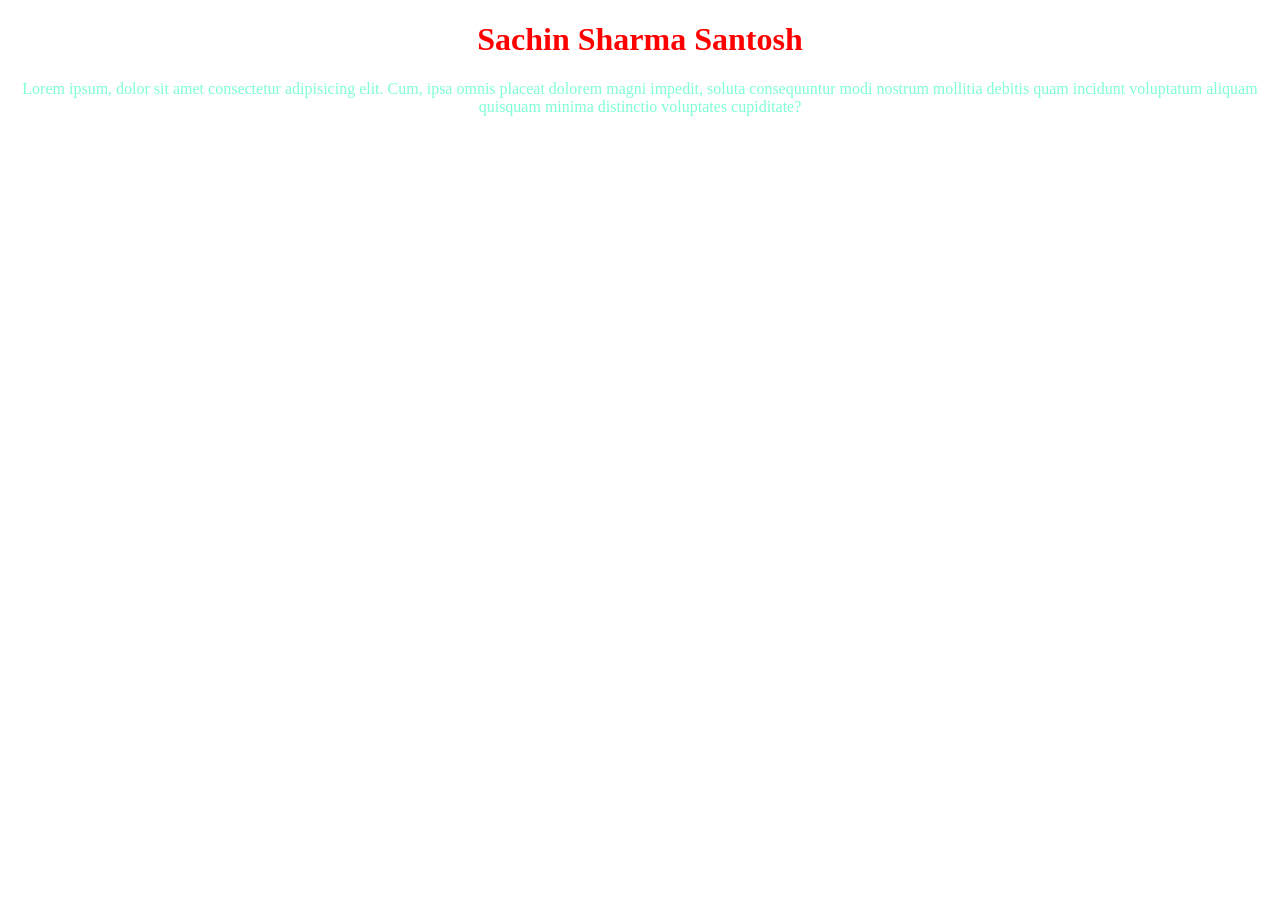
<file: Box Model/BoxModel.html>
<!DOCTYPE html>
<html>
    <head>
        <title></title>

        <!-- //Internal Css -->
        <style>
            h1{color:blue}
            p{
                color:red;
            }
        </style>

        <!-- // External Css -->
        <link rel="stylesheet" href="BoxModel.css">


    </head>
    <body>
        <h1 style="text-align:center;color:red">Sachin Sharma Santosh</h1>

        <!-- // Inline CSS -->
        <p style="text-align:center;color:aquamarine">Lorem ipsum, dolor sit amet consectetur adipisicing elit. Cum, ipsa omnis placeat dolorem magni impedit, soluta consequuntur modi nostrum mollitia debitis quam incidunt voluptatum aliquam quisquam minima distinctio voluptates cupiditate?</p>

    </body>
</html>
</file>
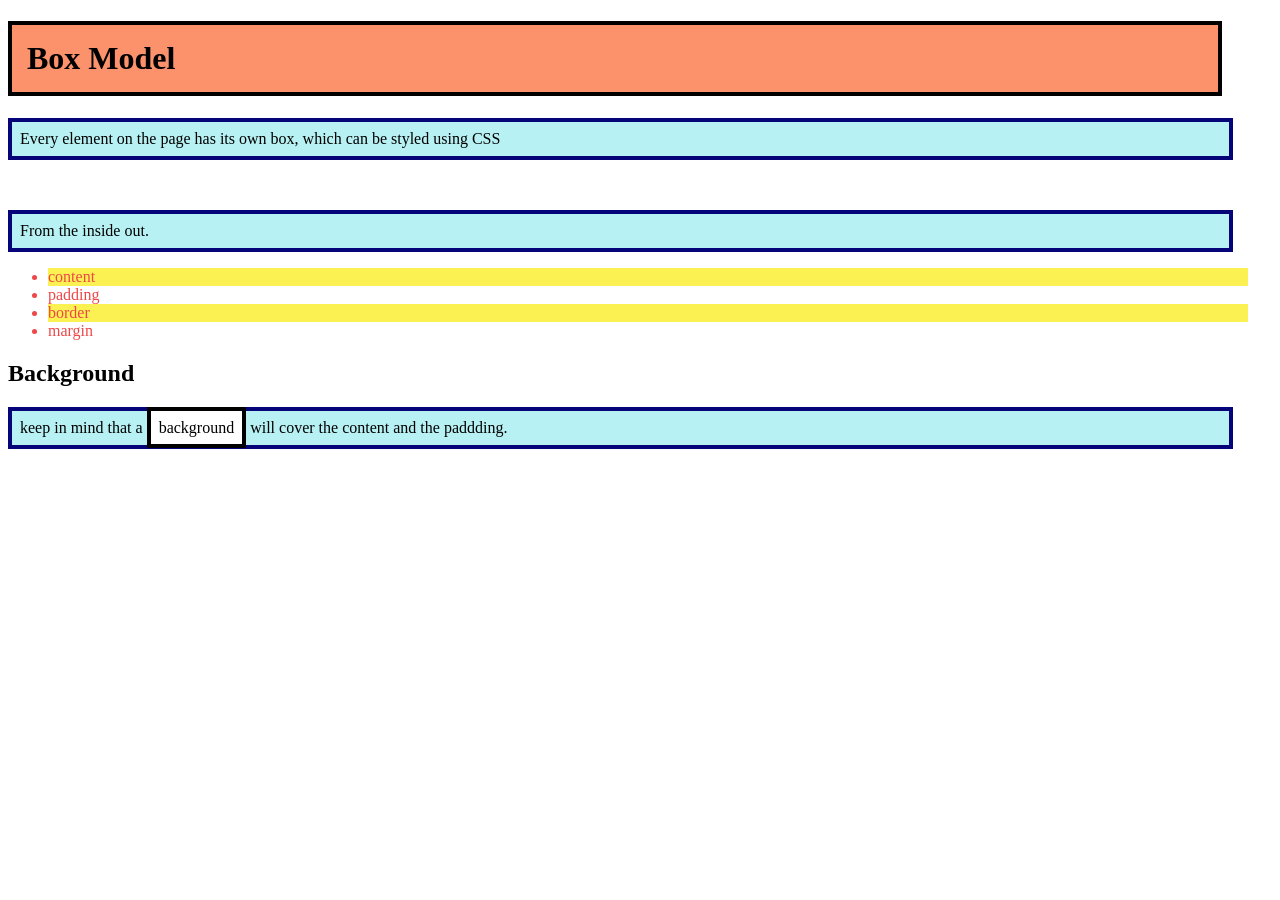
<file: Box Model/taskone.html>
<!DOCTYPE html>
<!DOCTYPE html>
<html lang="en">
<head>
    <meta charset="UTF-8">
    <meta name="viewport" content="width=device-width, initial-scale=1.0">
    <title>Task 1</title>
    <style>
        .abc{
           background-color: rgb(252, 146, 108);
           border: 4px solid black;
           width: 93%;
           padding: 15px;
        }
        .xyz{
            background-color: rgb(183, 241, 243);
            border: 4px solid rgb(5, 5, 121);
            width: 95%;
            padding: 8px;
        }
        .mnc{
            background-color: rgb(252, 241, 83);
            width: 98%;
        }
        li{
            color: rgb(238, 71, 71);
        }
        .box {
        border: 4px solid black;
        background-color: white;
        padding: 8px;
}
    </style>
</head>
<body>
    <h1 class = "abc">Box Model</h2>
        <p class = "xyz">Every element on the page has its own box, which can be styled using CSS</p>
        <br>
        <p class = "xyz"> From the inside out.</p>
        <ul>
            <li class = "mnc">content</li> 
            <li>padding</li>
            <li class = "mnc">border</li>
            <li>margin</li>
        </ul>

        <h2>Background</h2>
        <p class = "xyz">keep in mind that a <span class="box"> background</span> will cover the content and the paddding.</p>

</body>
</html>
</file>
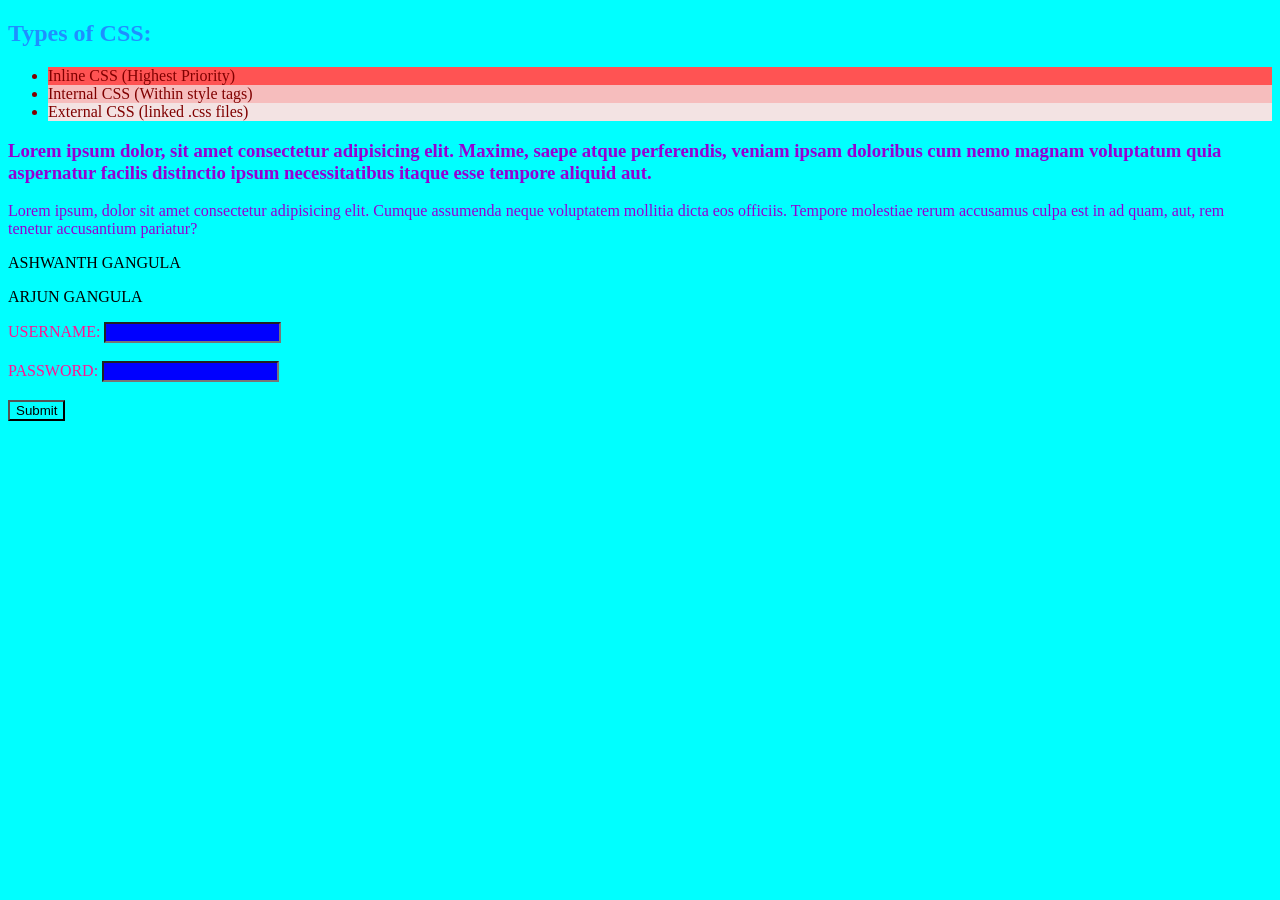
<file: CSS/css.html>
<!DOCTYPE html>
<!DOCTYPE html>
<html lang="en">
<head>
    <meta charset="UTF-8">
    <meta name="viewport" content="width=device-width, initial-scale=1.0">
    <!-- External CSS -->
    <title>CSS Styling</title>
    <!-- Internal CSS -->
     <style>
        h3, p{
            color:darkviolet;
        }
        *{
            background-color:aqua;
        }
        li{
            color: maroon;
        }
        .xyz{
            background-color:rgb(255, 83, 83);
        }
        .abc{
            background-color:rgb(246, 189, 189)
        }
        .nyc {
            background-color: rgb(243, 227, 227);
        }
        div p{
            color: black;
        }
        label{
            color:deeppink;
        }
        input[type="Username"],input[type="password"]{
            background-color: blue;
        }
     </style>
</head>
<body>
    <!-- Inline CSS -->
    <h2 style="color: dodgerblue;">Types of CSS:</h2>
        <ul >
            <li class="xyz">Inline CSS (Highest Priority) </li>
            <li class="abc">Internal CSS (Within style tags)</li>
            <li class="nyc">External CSS (linked .css files)</li>
        </ul>
        <h3>Lorem ipsum dolor, sit amet consectetur adipisicing elit. Maxime, saepe atque perferendis, veniam ipsam doloribus cum nemo magnam voluptatum quia aspernatur facilis distinctio ipsum necessitatibus itaque esse tempore aliquid aut.</h3>
        <p>Lorem ipsum, dolor sit amet consectetur adipisicing elit. Cumque assumenda neque voluptatem mollitia dicta eos officiis. Tempore molestiae rerum accusamus culpa est in ad quam, aut, rem tenetur accusantium pariatur?</p>

        <section>
            <div>
                <p>ASHWANTH GANGULA</p>
                <p>ARJUN GANGULA</p>
            </div>
        </section>
        <form>
            <label>USERNAME:</label>
            <input type="username"><br> <br>
            <label>PASSWORD:</label>
            <input type="password"><br><br>
            <input type="SUBMIT"> <br><br>
        </form>
        
</body>
</html>
</file>
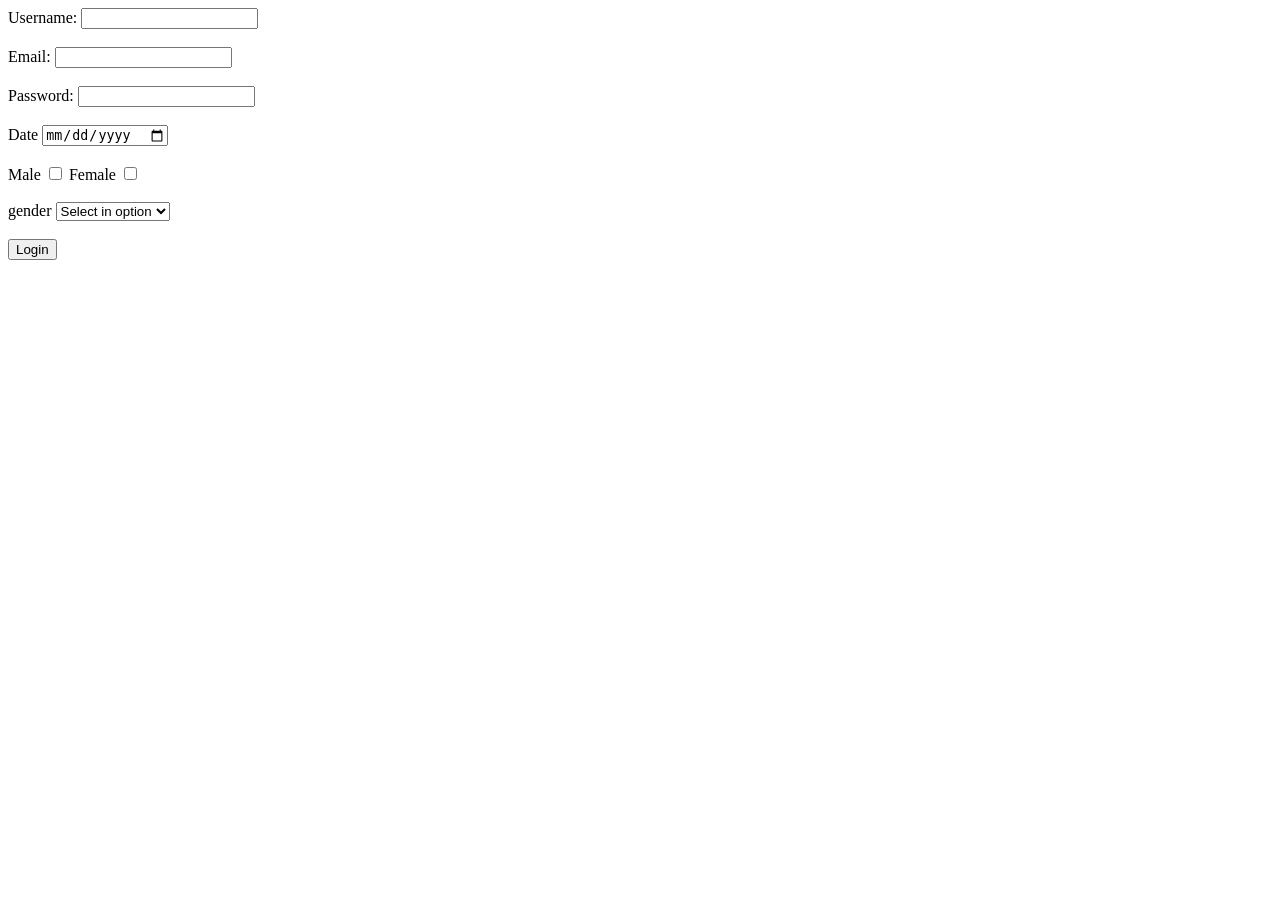
<file: Forms/Registration.html>
<!DOCTYPE html>
<html lang="en">
<head>
    <meta charset="UTF-8">
    <meta name="viewport" content="width=device-width, initial-scale=1.0">
    <title>Document</title>
</head>
<body>
    
    <form action="index.html">
        <label for="name">Username:</label>
        <input type="text" id="name" name="username">
        <br>
        <br>
        <label for="mail">Email:</label>
        <input type="email" id="mail" name="mail">
        <br>
        <br>
        <label for="pass">Password:</label>
        <input type="password" id="pass" name="password">
        <br>
        <br>
        <label>Date</label>
        <input type="date" name="date">
        <br>
        <br>

        <label for="gender">Male</label>
        <input type="checkbox" id="gender" value="male">
        <label for="gender">Female</label>
        <input type="checkbox" id="gender" value="Female">
        <br>
        <br>
        <label for="gender">gender</label>
        <select id="gender">
            <option>Select in option</option>
            <option value="male">Male</option>
            <option value="female">Female</option>
        </select>

        <br>
        <br>
        <button>Login</button>

    </form>

</body>
</html>
</file>
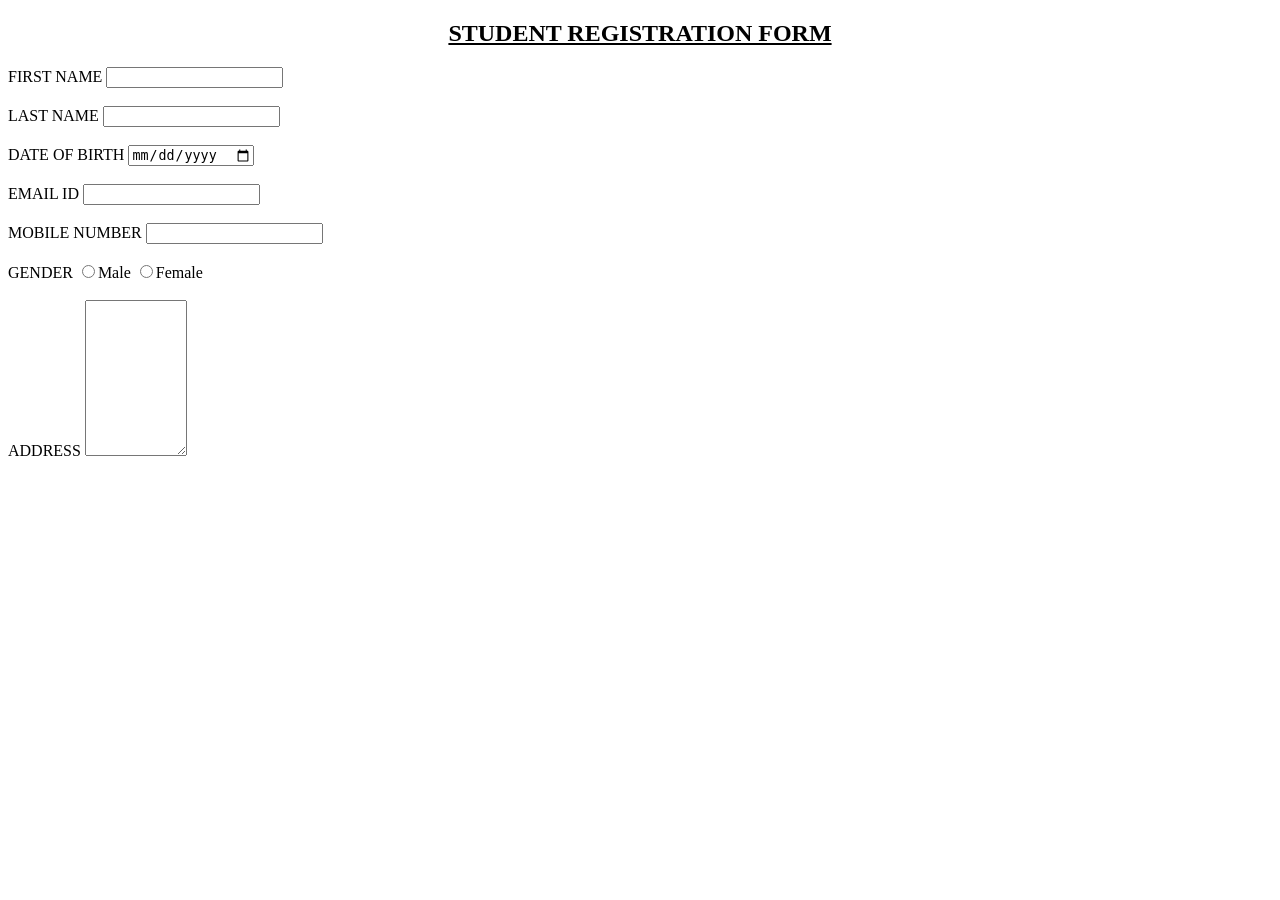
<file: Forms/StudentRegistration.html>
<!DOCTYPE html>
<html>
    <head>
        <title>Student Registration</title>
    </head>
    <body>
        <form>
           
            <h2 style="text-align:center"><u>STUDENT REGISTRATION FORM</u></h2>
            <label for="type">FIRST NAME</label>
            <input type="name">
            
            <br>
            <br>
            <label for="type">LAST NAME </label>
            <input type="name">
            <br>
            <br>
            <tr>
            <label for="date">DATE OF BIRTH</label>
            <input type="date">
            <br>
            <br>
            <tr>
            <label for="email">EMAIL ID</label>
            <input type="email">
            <br>
            <br>
            <tr>
            <label for="mobile_number">MOBILE NUMBER</label>
            <input type="number">
            <br>
            <br>
            <tr>
            <label for="gender">GENDER
                <input type="radio">Male
            </label>
            <input type="radio">Female
            <br>
            <br>
            <tr>
            <label for="address">ADDRESS</label>
            <textarea cols="10" rows="10" id="address"></textarea>

            
        </form>
    </body>
</html>
</file>
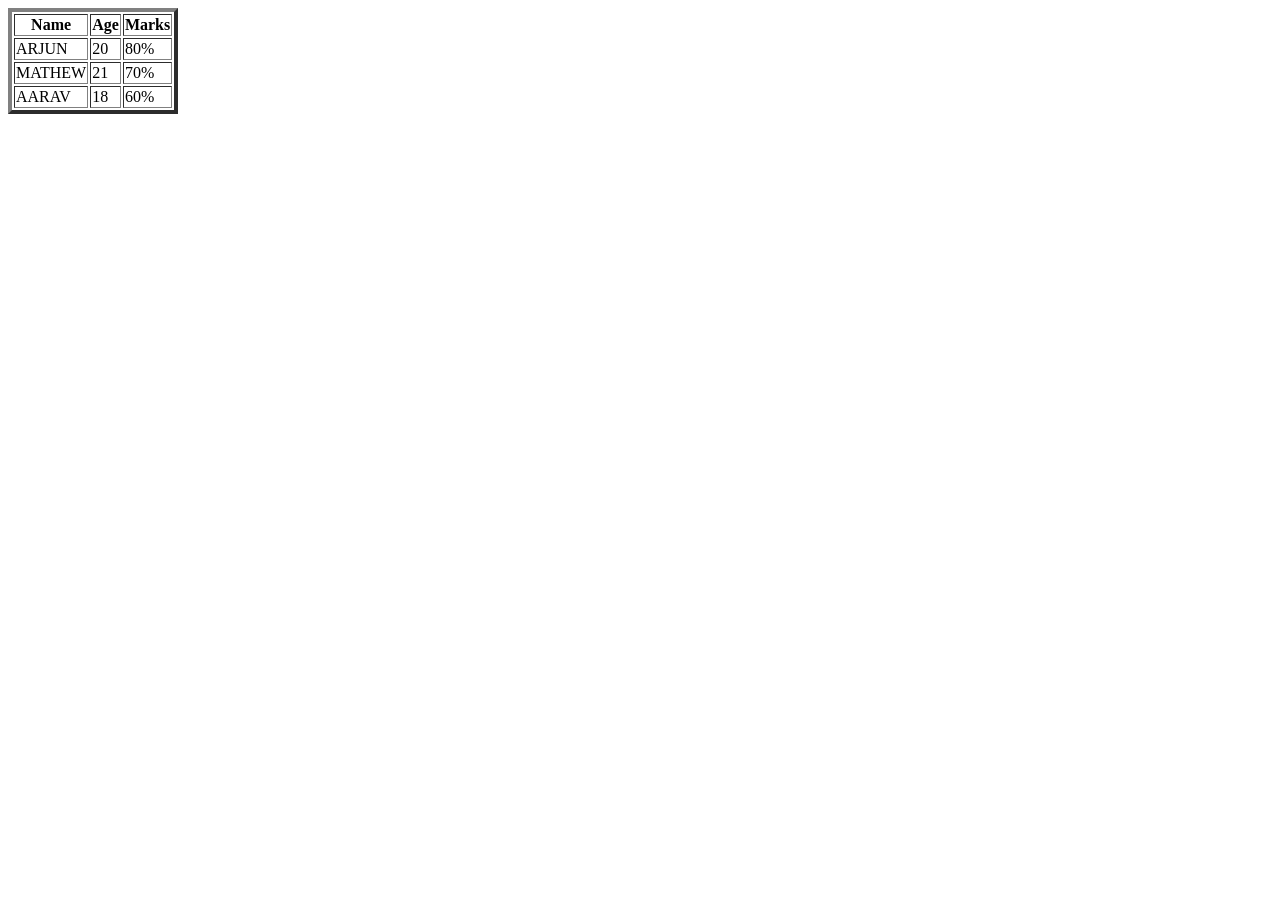
<file: Rough Work/first.html>
<!DOCTYPE html>
<html lang="en">
<head>
    <meta charset="UTF-8">
    <meta name="viewport" content="width=device-width, initial-scale=1.0">
    <title>TablePractiseSett</title>
</head>
<body>
    <table border="4">
        <tr>
            <th>Name</th>
        <th>Age</th>
        <th>Marks</th>
      </tr>
        <tr>
            <td>ARJUN</td>
            <td>20</td>
            <td>80%</td>
        </tr>
        <tr>
           <td>MATHEW</td>
           <td>21</td>
           <td>70%</td>
        </tr>
        <tr>
            <td>AARAV</td>
            <td>18</td>
            <td>60%</td>
        </tr>
    </table>
</body>
</html>
</file>
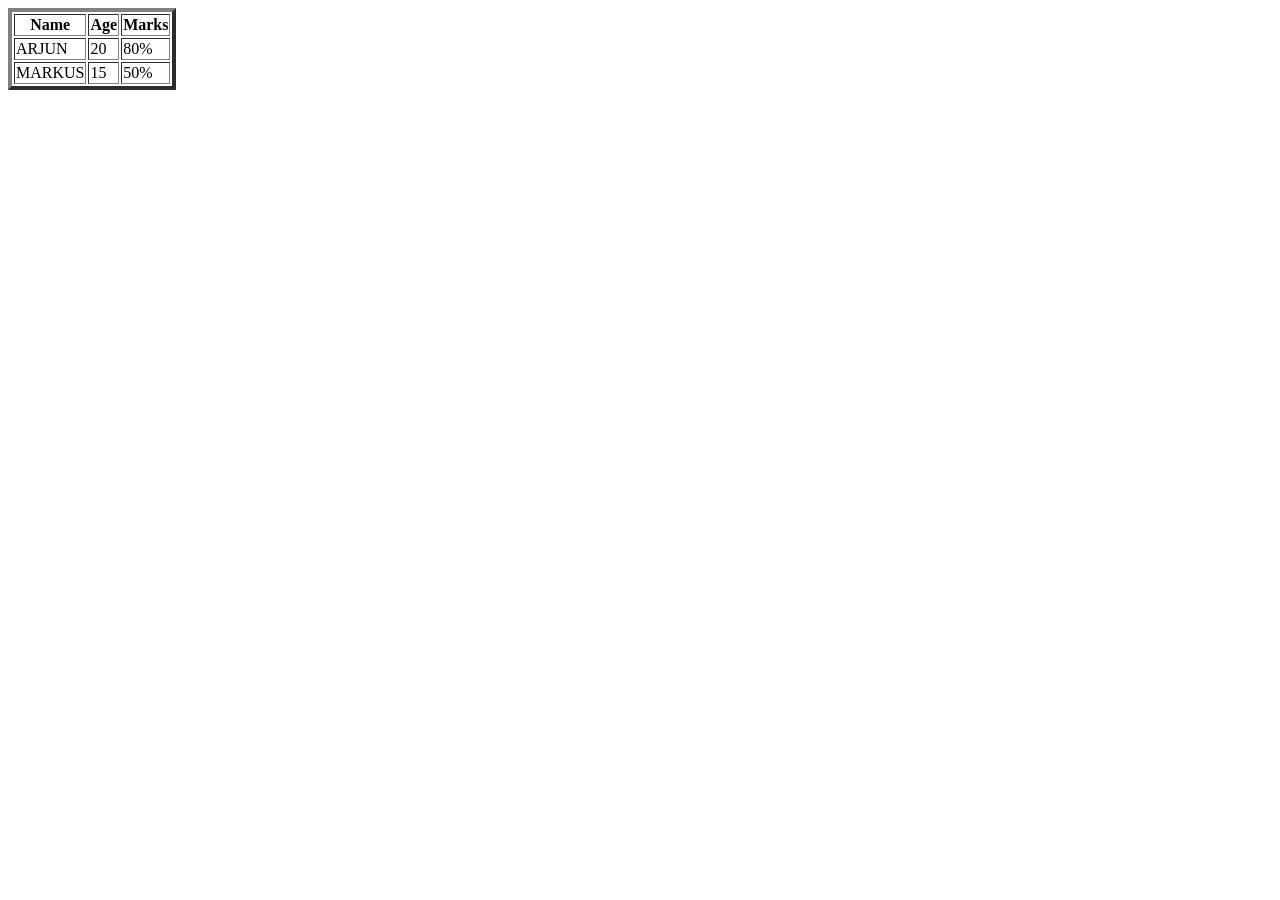
<file: Rough Work/tablex.html>
<!DOCTYPE html>
<html lang="en">
<head>
    <meta charset="UTF-8">
    <meta name="viewport" content="width=device-width, initial-scale=1.0">
    <title>TablePractiseSett</title>
</head>
<body>
    <table border="4">
        <tr>
            <th>Name</th>
        <th>Age</th>
        <th>Marks</th>
      </tr>
        <tr>
            <td>ARJUN</td>
            <td>20</td>
            <td>80%</td>
        </tr>
        <tr>
            <td>MARKUS</td>
            <td>15</td>
            <td>50%</td>
        </tr>
    </table>
</body>
</html>
</file>
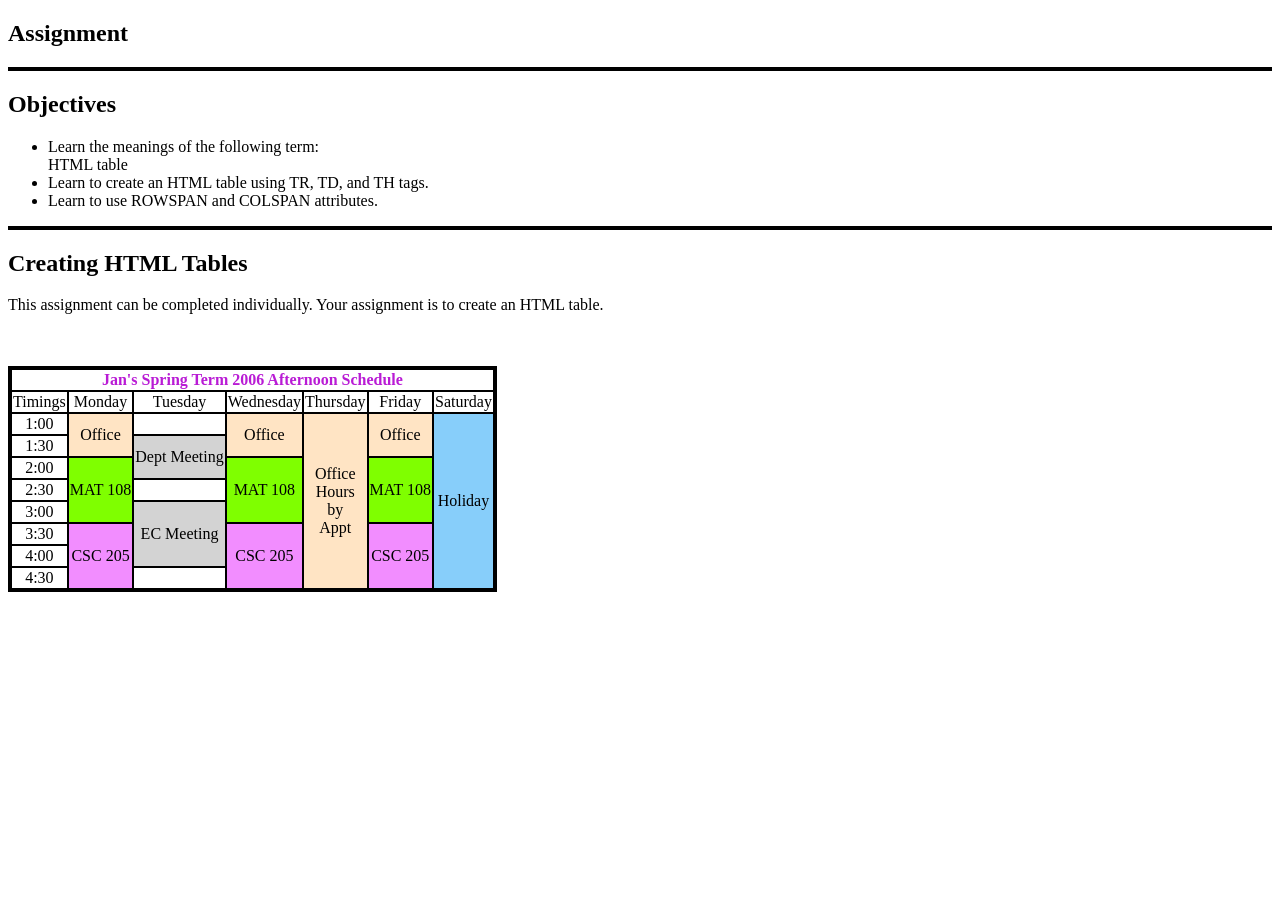
<file: TABLE/scheduletable.html>
<!DOCTYPE html>
<html lang="en">
<head>
    <style>
        table,
        td,
        th{
            border: 2px solid black;
            border-collapse: collapse;
            text-align: center;
        }
        #csc{
            background-color:rgb(242, 141, 255);
        }
    </style>
    <meta charset="UTF-8">
    <meta name="viewport" content="width=device-width, initial-scale=1.0">
    <title>Schedule Table</title>
</head>
<body>
    <h2>Assignment</h2>
    <hr style="border: 2px solid black;">
    <h2>Objectives</h2>
    <ul>
        <li> Learn the meanings of the following term:</li>
        HTML table
        <li>Learn to create an HTML table using TR, TD, and TH tags.</li>
        <li>Learn to use ROWSPAN and COLSPAN attributes.</li>
    </ul>
    <hr style=" border: 2px solid black;">
    <h2>Creating HTML Tables</h2>

    <p>This assignment can be completed individually. Your assignment is to create an HTML table.</p>
    <br>
    <br>
    <table style="border: 4px solid black;" >
        <tr>
            <th colspan="7" style="color: rgb(185, 27, 213);">Jan's Spring Term 2006 Afternoon Schedule</th>
        </tr>
        <tr>
            <td>Timings</td>
            <td>Monday</td>
            <td>Tuesday</td>
            <td>Wednesday</td>
            <td>Thursday</td>
            <td>Friday</td>
            <td>Saturday</td>
        </tr>
        <tr>
            <td>1:00</td>
            <td rowspan="2" style="background-color: bisque;">Office</td>
            <td></td>
            <td rowspan="2" style="background-color: bisque;">Office</td>
            <td rowspan="8" style="background-color: bisque;">Office <br>Hours<br> by<br> Appt</td>
            <td rowspan="2" style="background-color: bisque;">Office</td>
            <td rowspan="8" style="background-color:lightskyblue;">Holiday</td>
        </tr>
        <tr>
            <td>1:30</td>
            <td roWspan="2" style="background-color:lightgray;">Dept Meeting</td>
        </tr>
        <tr>
            <td>2:00</td>
            <td rowspan="3" style="background-color:chartreuse;">MAT 108</td>
            <td rowspan="3" style="background-color:chartreuse;">MAT 108</td>
            <td rowspan="3" style="background-color:chartreuse;">MAT 108</td>
        </tr>
        <tr>
            <td>2:30</td>
            <td></td>
            
        </tr>
        <tr>
            <td>3:00</td>
            <td rowspan="3" style="background-color:lightgray">EC Meeting</td>
        </tr>
        <tr>
            <td>3:30</td>
            <td rowspan="3" id="csc">CSC 205</td>
            <td rowspan="3" id="csc">CSC 205</td>
            <td rowspan="3" id="csc">CSC 205</td>
        </tr>
        <tr>
            <td>4:00</td>
        </tr>
        <tr>
            <td>4:30</td>
        </tr>
    </table>
</body>
</html>
</file>
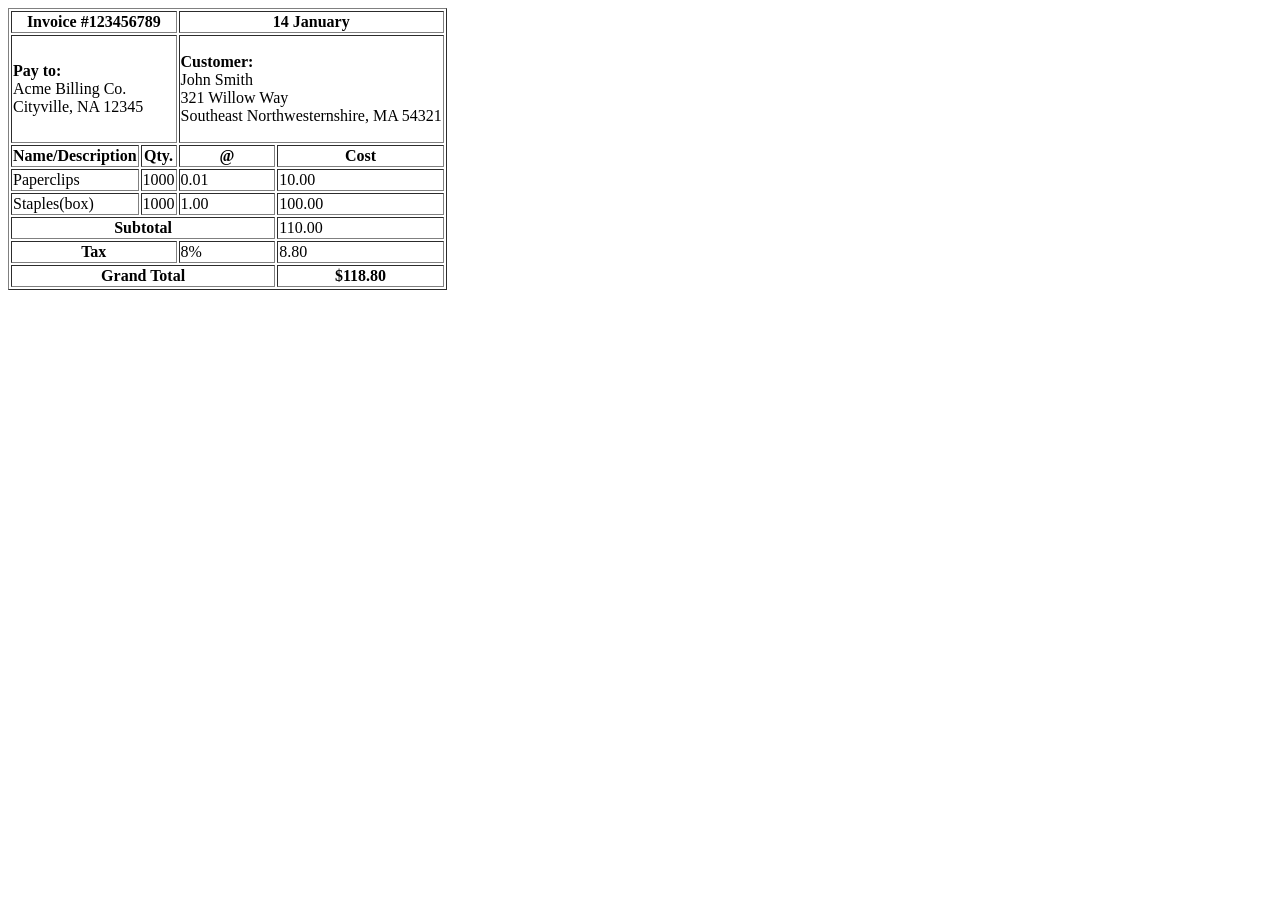
<file: TABLE/Table.html>
<!DOCTYPE html>
<html>
    <head>
        <title>
            TablePractiseSet
        </title>
    </head>
    <body>
        <table border="1">
            <tr>
            <th colspan="2">Invoice #123456789</th>
            <th colspan="2">14 January</th>
        </tr>
        <tr>
            <td colspan="2">
                <p>
                    <b>Pay to:</b><br>
                    Acme Billing Co.<br>
                    Cityville, NA 12345
                </p>
            </td>
            <td colspan="2">
                <p>
                    <b>Customer:</b><br>
                    John Smith<br>
                    321 Willow Way <br>
                    Southeast Northwesternshire, MA 54321<br>
                </p>
            </td>
        </tr>
        <tr>
            <th>Name/Description</th>
            <th>Qty.</th>
            <th>@</th>
            <th>Cost</th>
        </tr>
        <tr>
            <td>Paperclips</td>
            <td>1000</td>
            <td>0.01</td>
            <td>10.00</td>
        </tr>
        <tr>
            <td>Staples(box)</td>
            <td>1000</td>
            <td>1.00</td>
            <td>100.00</td>
        </tr>
        <tr>
            <th colspan="3">Subtotal</th>
            <td>110.00</td>
        </tr>
        <tr>
            <th colspan="2">Tax</th>
            <td>8%</td>
            <td>8.80</td>
        </tr>
        <tr>
            <th colspan="3">Grand Total</th>
            <th>$118.80</th>
        </tr>
        </table>
    </body>
</html>
</file>
<file: Box Model/BoxModel.css>
h1{
    color:red;
}

p{
    color:bisque;
}
</file>
